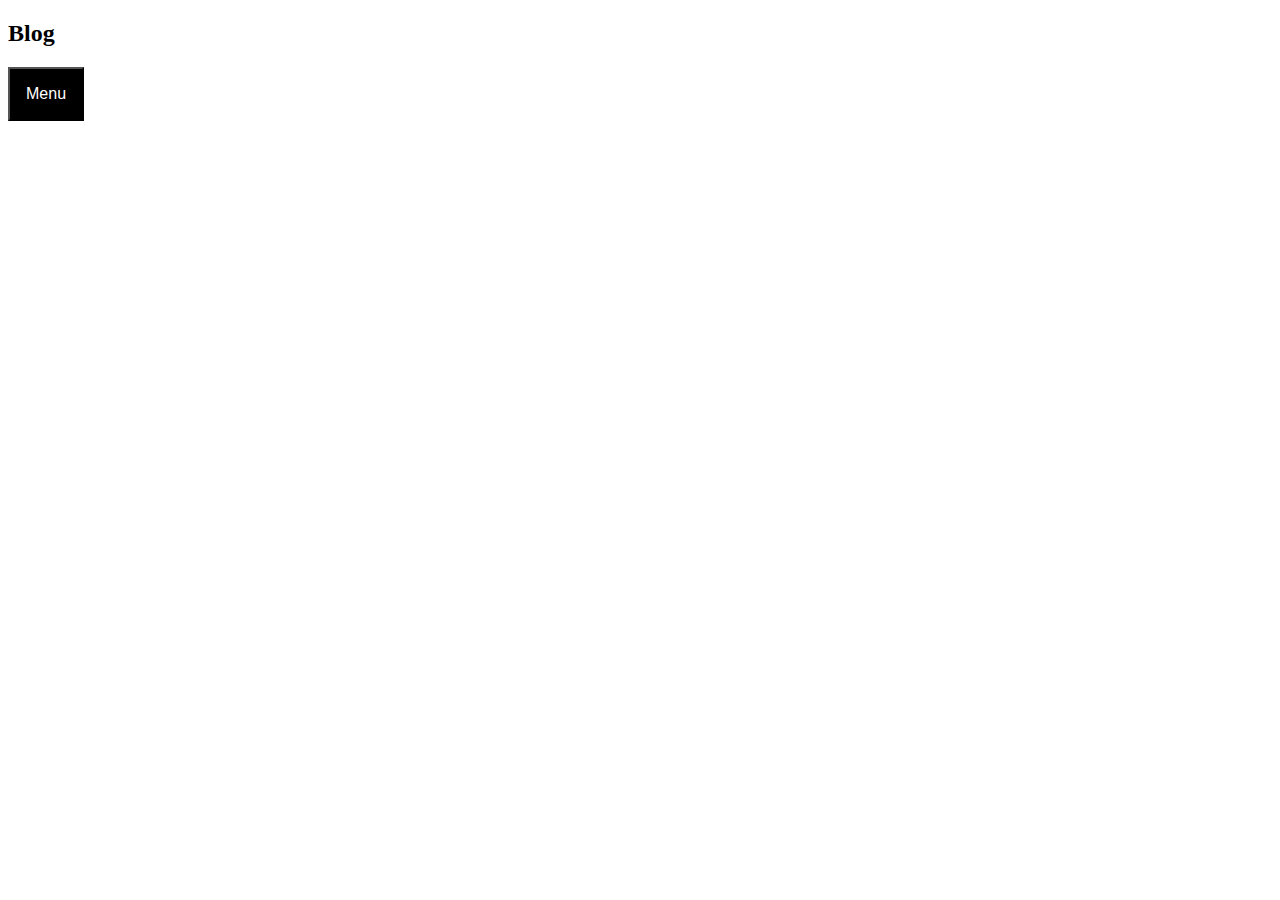
<file: index.html>
<!DOCTYPE html>
<html>
<head>
<link rel="stylesheet" type="text/css" href="css/style.css">
<script type="text/javascript" src="js/jscript.js"></script>
</head>
<body>

<h2>Blog</h2>
<div class="dropdown">
<button onclick="myFunction()" class="dropbtn">Menu</button>
  <div id="myDropdown" class="dropdown-content">
    <a href="#">Home</a>
    <a href="#">About</a>
    <a href="#">Contact</a>
  </div>
</div>
</body>
</html>
</file>
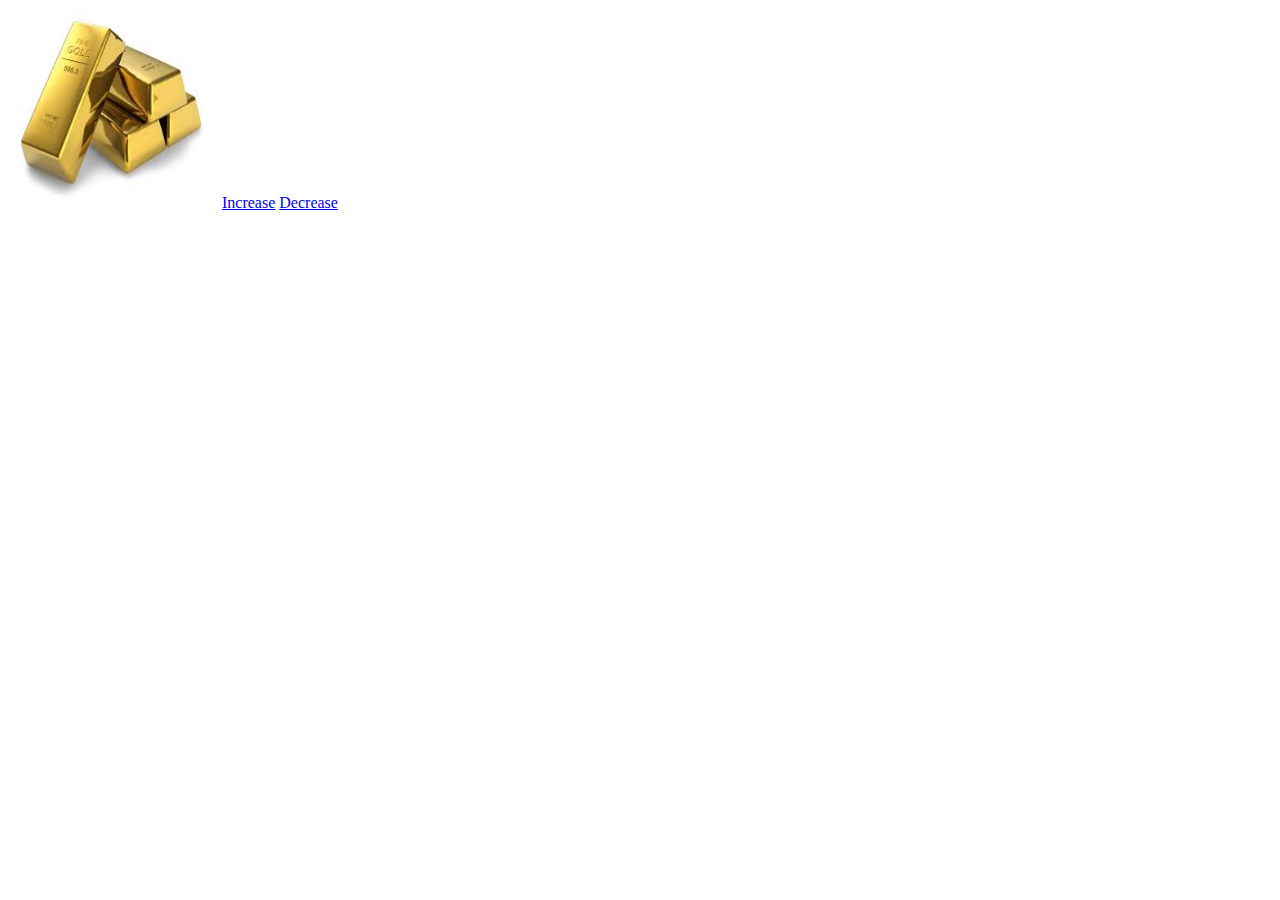
<file: image_resize.html>
<!DOCTYPE html>
<html>
<head>
<meta charset="utf-8" />
	<title>Drop</title>
	<style type="text/css">
	#g{width: 210px;
	   height:200px;}
	</style>
<script type="text/javascript">
	function inc() {
			var g=document.getElementById("g");
			g.style.width="310px";
			g.style.height="300px";
		}
	function dec() {
			var g=document.getElementById("g");
			g.style.width="110px";
			g.style.height="100px";
		}
</script>

</head>

<body>
<img id="g"src="img/Gold.jpg" alt="gold">
<a href="#" onclick="inc()">Increase</a>
<a href="#" onclick="dec()">Decrease</a>



</body>



</script>
</html>
</file>
<file: css/style.css>
.dropbtn {
    background-color: black;
    color: white;
    padding: 16px;
    font-size: 16px;
}
.dropdown {
    position: relative;
    display: inline-block;
}

.dropdown-content {
    display: none;
    position: absolute;
    background-color: grey;
}

.dropdown-content a {
    color: black;
    padding: 5px;
    display: block;
}

.dropdown a:hover {background-color:white}

.show {display:block;}
</file>
